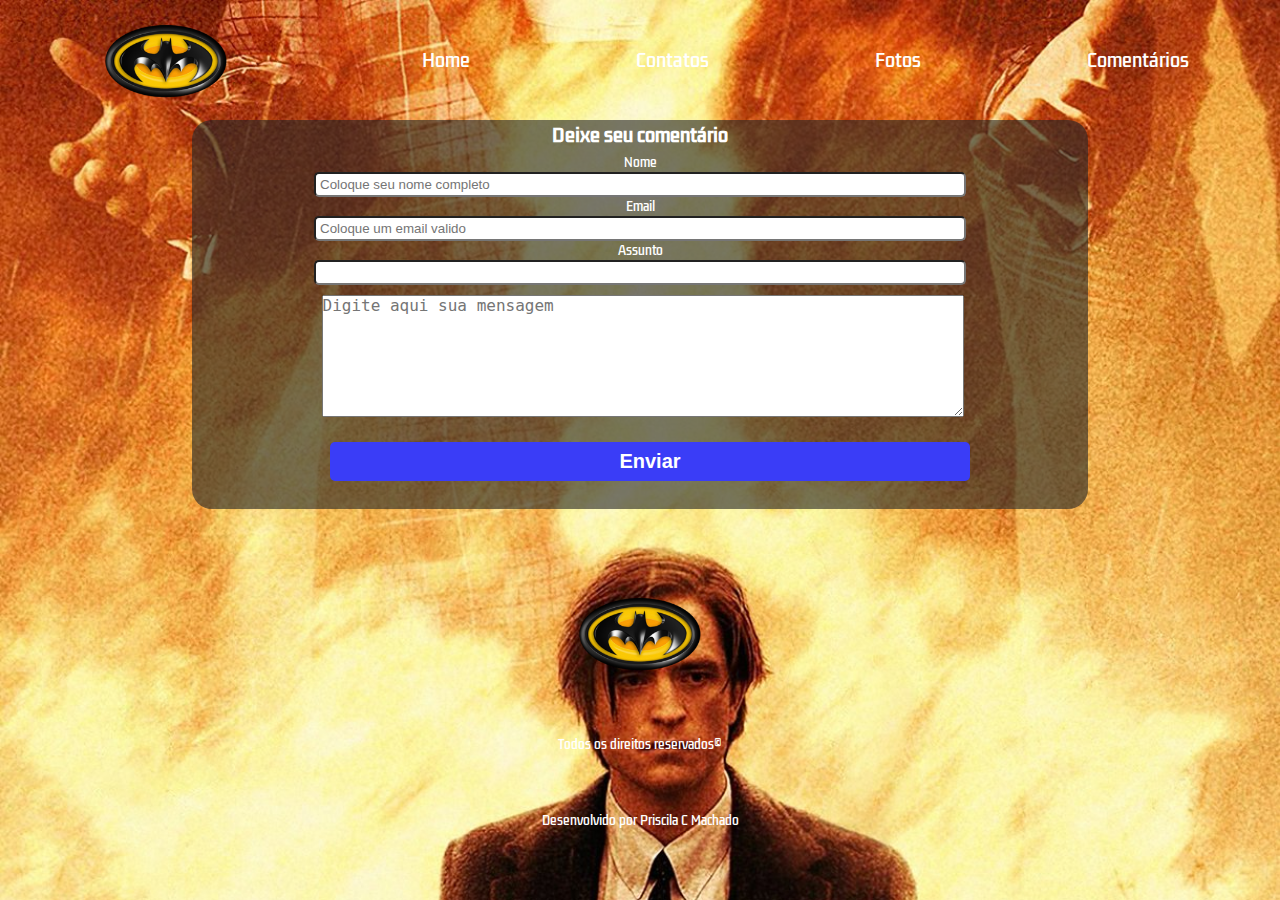
<file: Comentarios.html>
<!DOCTYPE html>
<html lang="pt-br">
    <head>
        <meta charset="UTF-8">
        <meta http-equiv="X-UA-Compatible" content="IE=edge">
        <meta name="viewport" content="width=device-width, initial-scale=1.0">
        <title>Comentários</title>
        <link rel="stylesheet" href="./comentarios.css"/>
    </head>
<body>
    <header>
    
    <a href="./index.html"><img id= "logo-header" src="./7npjyq_small.png"/></a>
        <nav>
            <ul>
                <li><a href="./index.html">Home</a></li>
                <li><a href="./contatos.html">Contatos</a></li>
                <li><a href="./fotos.html">Fotos</a></li>
                <li><a href="./comentarios.html">Comentários</a></li>
            </ul>
        </nav>
    </header>
    <h3>Deixe seu comentário</h3>
        
            <div class="container">
            <form action="./index.html" method="post">
            <label for="nome">Nome</label>
            <input type="text" placeholder="Coloque seu nome completo"/>
    
            <label for="email">Email</label>
            <input type="email" placeholder="Coloque um email valido"/>
                    
            <label for="assunto">Assunto</label>
            <input type="text" name="assunto"/>
                
            <textarea style="display: flex;" name="mensagem" id="mensagem" placeholder="Digite aqui sua mensagem"></textarea>

            <button tipe="submit">Enviar</button>
            </form>
        </div>
    <footer>
            <img style="object-fit: fill" id="logo-footer" src="./7npjyq_small.png"/>
            <span>Todos os direitos reservados&copy;</span>
            <span>Desenvolvido por Priscila C Machado</span>
        
    <nav class="footer-navigation">
        <ul>
            <li><a href="./index.html">Home</a></li>
            <li><a href="./contatos.html">Contatos</a></li>
            <li><a href="./fotos.html">Fotos</a></li>
            <li><a href="./comentarios.html">Comentários</a></li>
        </ul>
    </nav> 
    </footer>
</body>
</html>
</file>
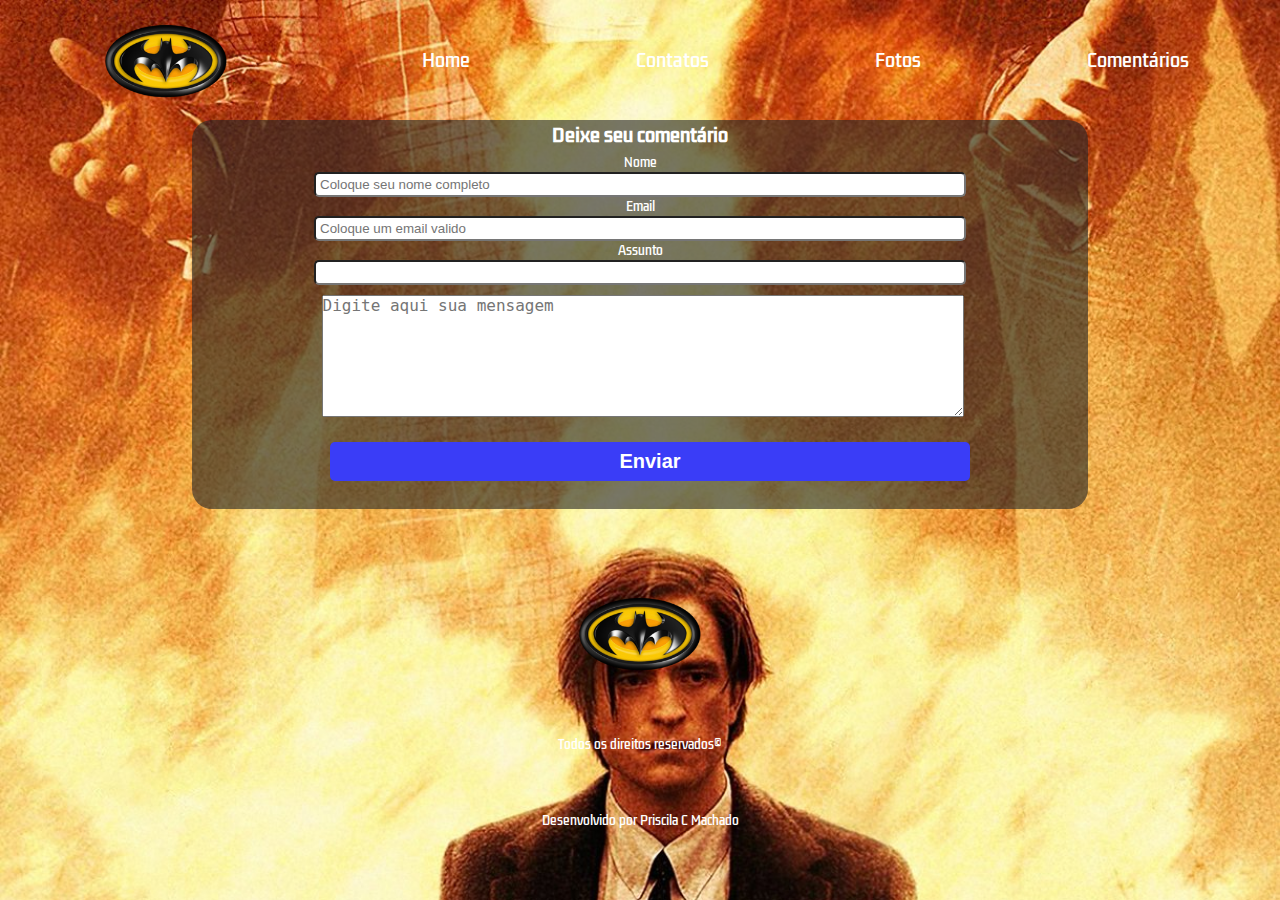
<file: comentarios.html>
<!DOCTYPE html>
<html lang="pt-br">
    <head>
        <meta charset="UTF-8">
        <meta http-equiv="X-UA-Compatible" content="IE=edge">
        <meta name="viewport" content="width=device-width, initial-scale=1.0">
        <title>Comentários</title>
        <link rel="stylesheet" href="./comentarios.css"/>
    </head>
<body>
    <header>
    
    <a href="./index.html"><img id= "logo-header" src="./7npjyq_small.png"/></a>
        <nav>
            <ul>
                <li><a href="./index.html">Home</a></li>
                <li><a href="./contatos.html">Contatos</a></li>
                <li><a href="./fotos.html">Fotos</a></li>
                <li><a href="./comentarios.html">Comentários</a></li>
            </ul>
        </nav>
    </header>
    <h3>Deixe seu comentário</h3>
        
            <div class="container">
            <form action="./index.html" method="post">
            <label for="nome">Nome</label>
            <input type="text" placeholder="Coloque seu nome completo"/>
    
            <label for="email">Email</label>
            <input type="email" placeholder="Coloque um email valido"/>
                    
            <label for="assunto">Assunto</label>
            <input type="text" name="assunto"/>
                
            <textarea style="display: flex;" name="mensagem" id="mensagem" placeholder="Digite aqui sua mensagem"></textarea>

            <button tipe="submit">Enviar</button>
            </form>
        </div>
    <footer>
            <img style="object-fit: fill" id="logo-footer" src="./7npjyq_small.png"/>
            <span>Todos os direitos reservados&copy;</span>
            <span>Desenvolvido por Priscila C Machado</span>
        
    <nav class="footer-navigation">
        <ul>
            <li><a href="./index.html">Home</a></li>
            <li><a href="./contatos.html">Contatos</a></li>
            <li><a href="./fotos.html">Fotos</a></li>
            <li><a href="./comentarios.html">Comentários</a></li>
        </ul>
    </nav> 
    </footer>
</body>
</html>
</file>
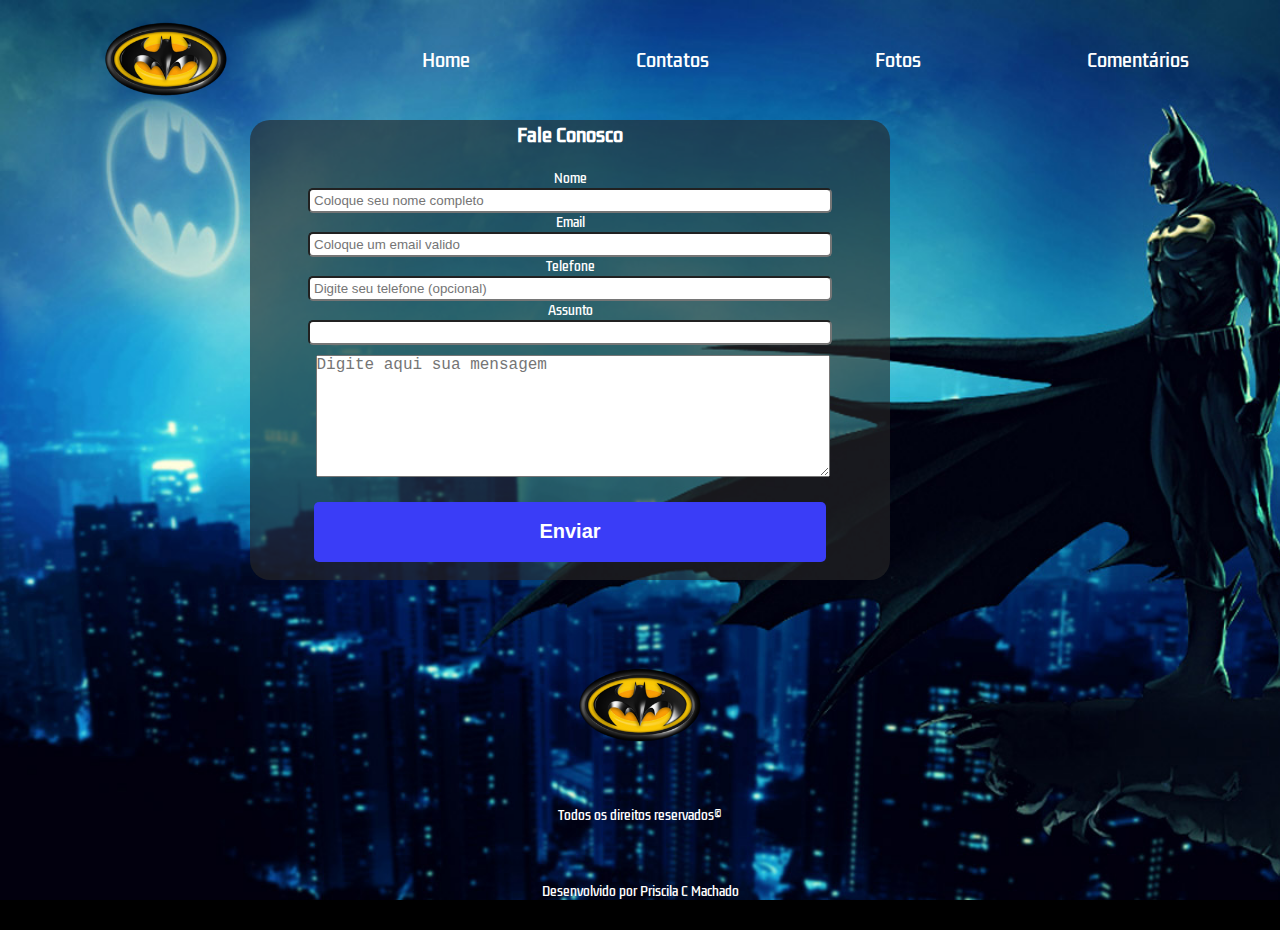
<file: Contatos.html>
<!DOCTYPE html>
<html lang="pt-br">
    <head>
        <meta charset="UTF-8">
        <meta http-equiv="X-UA-Compatible" content="IE=edge">
        <meta name="viewport" content="width=device-width, initial-scale=1.0">
        <title>Contatos</title>
        <link rel="stylesheet" href="./contatos.css"/>
    </head>
<body>
    <header>
    
    <a href="./index.html"><img id= "logo-header" src="./7npjyq_small.png" alt="logo.png"/></a>
        <nav>
            <ul>
                <li><a href="./index.html">Home</a></li>
                <li><a href="./contatos.html">Contatos</a></li>
                <li><a href="./fotos.html">Fotos</a></li>
                <li><a href="./comentarios.html">Comentários</a></li>
            </ul>
        </nav>
    </header>
    <h3>Fale Conosco</h3>
        
            <div class="container">
            <form action="./index.html" method="post">
            <label for="nome">Nome</label>
            <input type="text" placeholder="Coloque seu nome completo"/>
    
            <label for="email">Email</label>
            <input type="email" placeholder="Coloque um email valido"/>
    
            <label for="telefone">Telefone</label>
            <input type="tel" placeholder="Digite seu telefone (opcional)"/>
                
            <label for="assunto">Assunto</label>
            <input type="text" name="assunto"/>
                
            <textarea style="display: flex;" name="mensagem" id="mensagem" placeholder="Digite aqui sua mensagem"></textarea>

            <button tipe="submit">Enviar</button>
            </form>
        </div>
    <footer>
            <img style="object-fit: fill" alt="logo/png" id="logo-footer" src="./7npjyq_small.png"/>
            <span>Todos os direitos reservados&copy;</span>
            <span>Desenvolvido por Priscila C Machado</span>
        
    <nav class="footer-navigation">
        <ul>
            <li><a href="./index.html">Home</a></li>
            <li><a href="./contatos.html">Contatos</a></li>
            <li><a href="./fotos.html">Fotos</a></li>
            <li><a href="./comentarios.html">Comentários</a></li>
        </ul>
    </nav> 
    </footer>
</body>
</html>
</file>
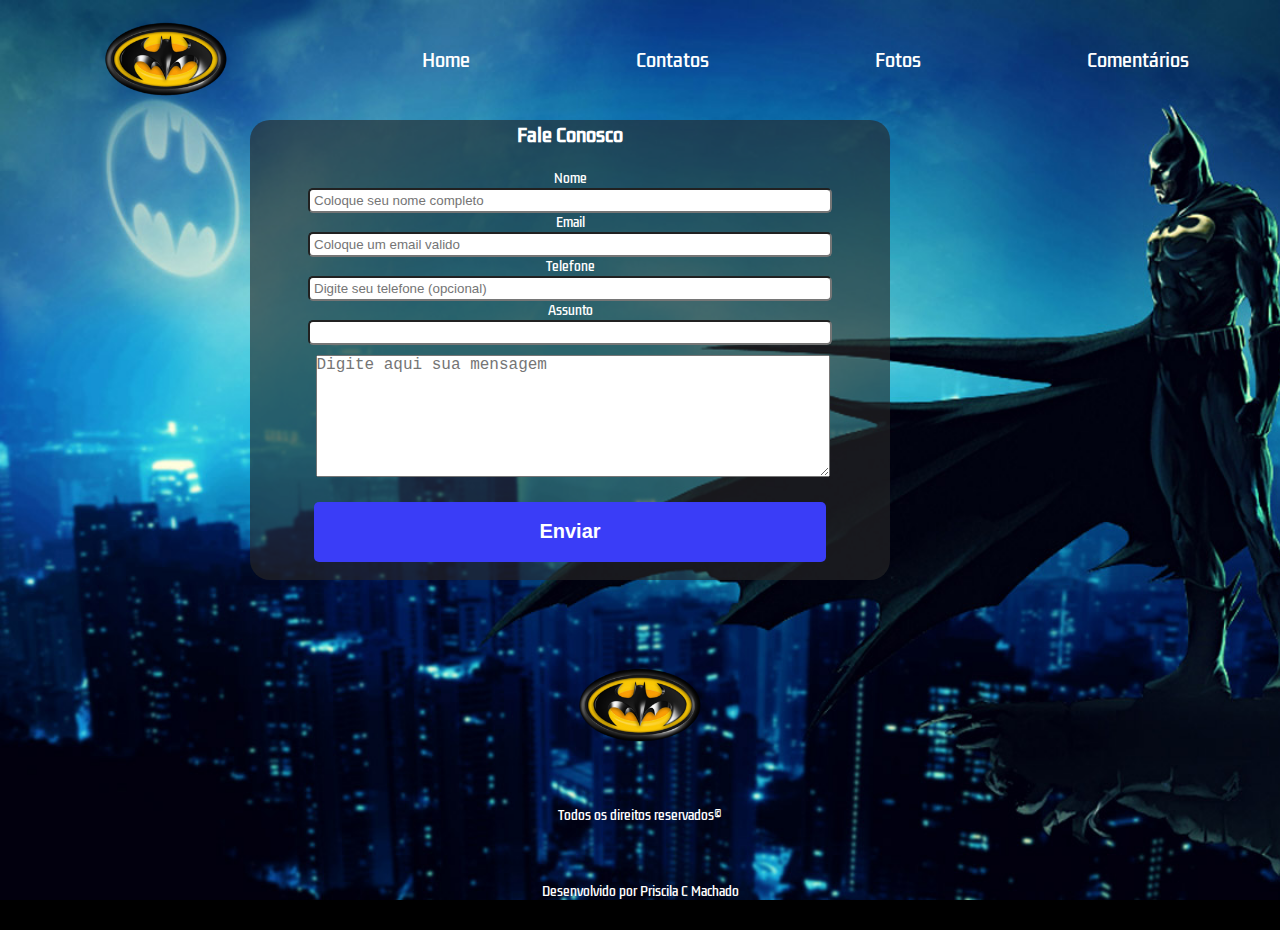
<file: contatos.html>
<!DOCTYPE html>
<html lang="pt-br">
    <head>
        <meta charset="UTF-8">
        <meta http-equiv="X-UA-Compatible" content="IE=edge">
        <meta name="viewport" content="width=device-width, initial-scale=1.0">
        <title>Contatos</title>
        <link rel="stylesheet" href="./contatos.css"/>
    </head>
<body>
    <header>
    
    <a href="./index.html"><img id= "logo-header" src="./7npjyq_small.png" alt="logo.png"/></a>
        <nav>
            <ul>
                <li><a href="./index.html">Home</a></li>
                <li><a href="./contatos.html">Contatos</a></li>
                <li><a href="./fotos.html">Fotos</a></li>
                <li><a href="./comentarios.html">Comentários</a></li>
            </ul>
        </nav>
    </header>
    <h3>Fale Conosco</h3>
        
            <div class="container">
            <form action="./index.html" method="post">
            <label for="nome">Nome</label>
            <input type="text" placeholder="Coloque seu nome completo"/>
    
            <label for="email">Email</label>
            <input type="email" placeholder="Coloque um email valido"/>
    
            <label for="telefone">Telefone</label>
            <input type="tel" placeholder="Digite seu telefone (opcional)"/>
                
            <label for="assunto">Assunto</label>
            <input type="text" name="assunto"/>
                
            <textarea style="display: flex;" name="mensagem" id="mensagem" placeholder="Digite aqui sua mensagem"></textarea>

            <button tipe="submit">Enviar</button>
            </form>
        </div>
    <footer>
            <img style="object-fit: fill" alt="logo/png" id="logo-footer" src="./7npjyq_small.png"/>
            <span>Todos os direitos reservados&copy;</span>
            <span>Desenvolvido por Priscila C Machado</span>
        
    <nav class="footer-navigation">
        <ul>
            <li><a href="./index.html">Home</a></li>
            <li><a href="./contatos.html">Contatos</a></li>
            <li><a href="./fotos.html">Fotos</a></li>
            <li><a href="./comentarios.html">Comentários</a></li>
        </ul>
    </nav> 
    </footer>
</body>
</html>
</file>
<file: comentarios.css>
@import url('https://fonts.googleapis.com/css2?family=Kdam+Thmor+Pro&display=swap');

* 
{
  margin: 0;
  padding: 0;
  list-style: none;
  text-decoration: none;

}

body { 
    width: 100vw;
    height: auto;
    display: flex;
    background-color: black;
    flex-direction: column;
    align-items: center;
    background-size: cover;
    background-image: url('./robert-pattinson-in-the-batman-2022_1220x2160_xtrafondos.com.jpg');
    background-repeat: no-repeat;

}

img#logo-header {
    width: 150px;
    height: auto;
}


form {
    width: 70vw;
    height: auto;
    display: flex;
    margin: 3px;
    font-family: "kdam Thmor Pro", sans-serif;
    font-size: 16px;
    color: white;
    flex-direction: column;
    align-items: center;
}


label {
    font-family:"kdam Thmor Pro", sans-serif;
    font-size: 12px;
    color: #fff;
    align-items: center;
}
  
input {
    display: flex;
    flex-direction: column;
    width: 50vw;
    padding: 3px 4px;
    outline: unset;
    border-radius: 5px 5px 5px 5px;
}

textarea {
    width: 50vw;
    margin: 10px 0px 0px 5px;
    padding: auto;
    font-size: 16px;
    color: black;
    outline: unset;
    height: 120px;
    align-items: center;
}
  
button {
    width: 50vw;
    background-color: #3a3df7;
    color: #fff;
    margin: 25px 50px 25px 70px;
    padding: 8px 10px;
    border-radius: 5px;
    cursor: pointer;
    transition: .8s;
    font-size: 20px;
    text-align: justify;
    display: flex;
    justify-content: center;
    align-items: center;
    font-weight: bold;
    border: none;
    outline: none;
    margin-top: 25px;
}
  
button:hover {
    background-color: #fff;
    color: #000;
}

h3 {
    width: 70vw;
    display: flex;
    flex-direction: column;
    align-items: center;
    font-family: "kdam Thmor Pro", sans-serif;
    font-size: 18px;
    line-height: 30px;
    color: #fff;
    background-color: rgba(39, 39, 39, 0.623);
    border-radius: 20px 20px 0px 0px;
}

.container {
    width: 70vw;
    display: flex;
    flex-direction: column;
    justify-content: space-around;
    align-items: center;
    font-family:"kdam Thmor Pro", sans-serif;
    font-size: 12px;
    background-color: rgba(39, 39, 39, 0.623);
    border-radius: 0px 0px 20px 20px;
  
}

header {
    width: 100%;
    height: 120px;
    display: flex;
    justify-content: space-around;
    align-items: center;
}

nav {
    width: 60%;
}
  
a {
    display: flex;
    flex-direction: column;
    color: #fff;
    font-size: 18px;
}

a:hover {
    color: #000;
    transition: .1s;
  
}

ul {
    display: flex;
    width: 100%;
    justify-content: space-between;
}
li {
    display: flex;
    list-style: none;
    color: aliceblue;
    cursor: pointer;
    font-size: 19px;
    transition: .5s;
    font-family: "kdam Thmor Pro", sans-serif;
}

img#logo-footer {
    width: 150px;
    height: auto;
}

footer {
    height: 300px;
    margin-top: 50px;
    display: flex;
    flex-direction: column;
    align-items: center;
    justify-content: space-around;
}
  
span {
    color: #fff;
    font-family: "kdam Thmor Pro", sans-serif;
    font-size: 12px;
   
}
  
.footer-list {
    display: flex;
    flex-direction: column;
    align-items: center;
}
  
.footer-navigation {
    display: none;
}

@media (max-width: 768px) {

.container{
    width: 70%;
    margin: auto;
    display: flex;
    flex-direction: column;
}

h3 {
    width: 70%;
    margin: auto;
    display: flex;
    flex-direction: column;
}

form {
    width: 70vw;
    display: flex;
    font-family: "kdam Thmor Pro", sans-serif;
    font-size: 12px;
    color: white;
    flex-direction: column;
    align-items: center;
}

textarea {

    width: 50vw;
    margin: 10px 0 0 5px;
    padding: auto;
    font-size: 16px;
    color: black;
    outline: unset;
    height: 120px;
    align-items: center;
}

.footer-navigation {
    display: block;
    flex-direction: column;
    line-height: 30px;
} 
    
nav {
    display: none;
}

ul {
    display: flex;
    flex-direction: column;
    align-items: center;
    align-content: space-between;
        
}

 
}
</file>
<file: contatos.css>
@import url('https://fonts.googleapis.com/css2?family=Kdam+Thmor+Pro&display=swap');

* 
{
  margin: 0;
  padding: 0;
  align-items: center;
  list-style: none;
  text-decoration: none;
}

body {
width: 100%;
background-color: black;
background-image: url('./wallpaper2you_232842.jpg');
background-size: cover;
background-repeat: no-repeat;
background-attachment: fixed;
}

img#logo-header {
    width: 150px;
    height: auto;
}

.container {
  width: 50vw;
  height: 430px;
  margin-left: 250px;
  display: flex;
  flex-direction: column;
  justify-content: space-around;
  align-items: center;
  font-family:"kdam Thmor Pro", sans-serif;
  font-size: 12px;
  background-color: rgba(39, 39, 39, 0.623);
  border-radius: 0px 0px 20px 20px;

}

header {
  
  height: 120px;
  display: flex;
  justify-content: space-around;
  align-items: center;
  
}

h3 {
  width: 50vw;
  display: flex;
  margin-left: 250px;
  flex-direction: column;
  font-family: "kdam Thmor Pro", sans-serif;
  font-size: 18px;
  line-height: 30px;
  color: #fff;
  background-color: rgba(39, 39, 39, 0.623);
  border-radius: 20px 20px 0px 0px;
}

nav {
  width: 60%;
}

a {
color: #fff;
font-size: 18px;
}

a:hover {
  color: #3a3df7;
  transition: .1s;

}

ul {
  display: flex;
  width: 100%;
  justify-content: space-between;
}

li {
  list-style: none;
  color: aliceblue;
  cursor: pointer;
  font-size: 19px;
  transition: .5s;
  font-family: "kdam Thmor Pro", sans-serif;
}

img#logo-footer {
    width: 150px;
    height: auto;
}

.content {
  display:flex;
  font-size: 12px;
  font-family:"kdam Thmor Pro", sans-serif;
  color: #fff;
}

label {
  font-family:"kdam Thmor Pro", sans-serif;
  font-size: 12px;
  color: #fff;
  align-items: center;
}

input {
    display: flex;
    flex-direction: column;
    width: 40vw;
    padding: 3px 4px;
    outline: unset;
    border-radius: 5px 5px 5px 5px;
}

form {
    width: 70vw;
    height: auto;
    display: flex;
    margin: 3px;
    font-family: "kdam Thmor Pro", sans-serif;
    font-size: 16px;
    color: white;
    flex-direction: column;
    align-items: center;
}

textarea {
    width: 40vw;
    margin: 10px 0px 0px 5px;
    padding: auto;
    font-size: 16px;
    color: black;
    outline: unset;
    height: 120px;
    align-items: center;
}

button {
  width: 40vw;
  height: 60px;
  background-color: #3a3df7;
  color: #fff;
  padding: 8px 10px;
  border-radius: 5px;
  cursor: pointer;
  transition: .8s;
  font-size: 20px;
  text-align: justify;
  display: flex;
  justify-content: center;
  align-items: center;
  font-weight: bold;
  border: none;
  outline: none;
  margin-top: 25px;
}

button:hover {
  background-color: #fff;
  color: #000;
}
footer {
  height: 300px;
  margin-top: 50px;
  display: flex;
  flex-direction: column;
  align-items: center;
  justify-content: space-around;
}

span {
  color: #fff;
  font-family: "kdam Thmor Pro", sans-serif;
  font-size: 12px;
 
}

.footer-list {
  display: flex;
  flex-direction: column;
  align-items: center;
}

.footer-navigation {
  display: none;
}

@media (max-width: 768px) {

  .footer-navigation {
     display: block;
     flex-direction: column;
     line-height: 30px;
  } 
  
  nav {
      display: none;
  }

  .content{
    width: 95%;
    display: flex;
    flex-direction: column;
  }

  .container{
    width: 70%;
    margin: auto;
    display: flex;
    flex-direction: column;
  }
  h3 {
    width: 70%;
    margin: auto;
    display: flex;
    flex-direction: column;
  }
  ul {
    display: flex;
    flex-direction: column;
    align-items: center;
    align-content: space-between;
    
  }
  }
</file>
